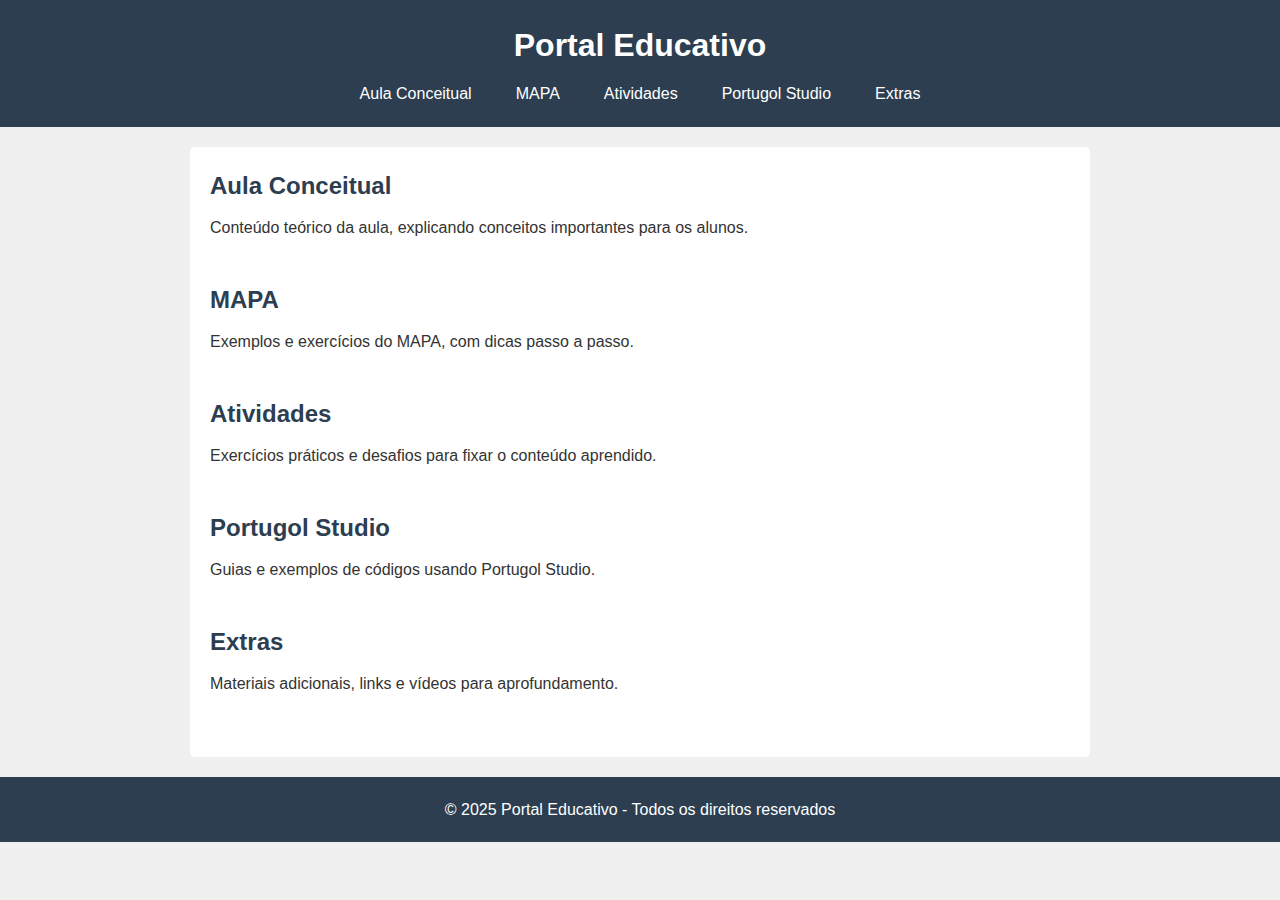
<file: index.html>
<!DOCTYPE html>
<html lang="pt-BR">
<head>
    <meta charset="UTF-8">
    <meta name="viewport" content="width=device-width, initial-scale=1.0">
    <title>Portal Educativo</title>
    <link rel="stylesheet" href="style.css">
</head>
<body>
    <header>
        <h1>Portal Educativo</h1>
        <nav>
            <ul class="menu">
                <li><a href="#aula">Aula Conceitual</a></li>
                <li><a href="#mapa">MAPA</a></li>
                <li><a href="#atividades">Atividades</a></li>
                <li><a href="#portugol">Portugol Studio</a></li>
                <li><a href="#extras">Extras</a></li>
            </ul>
        </nav>
    </header>

    <main>
        <section id="aula">
            <h2>Aula Conceitual</h2>
            <p>Conteúdo teórico da aula, explicando conceitos importantes para os alunos.</p>
        </section>

        <section id="mapa">
            <h2>MAPA</h2>
            <p>Exemplos e exercícios do MAPA, com dicas passo a passo.</p>
        </section>

        <section id="atividades">
            <h2>Atividades</h2>
            <p>Exercícios práticos e desafios para fixar o conteúdo aprendido.</p>
        </section>

        <section id="portugol">
            <h2>Portugol Studio</h2>
            <p>Guias e exemplos de códigos usando Portugol Studio.</p>
        </section>

        <section id="extras">
            <h2>Extras</h2>
            <p>Materiais adicionais, links e vídeos para aprofundamento.</p>
        </section>
    </main>

    <footer>
        <p>© 2025 Portal Educativo - Todos os direitos reservados</p>
    </footer>

    <script src="script.js"></script>
</body>
</html>
</file>
<file: style.css>
/* Reset básico */
* {
    margin: 0;
    padding: 0;
    box-sizing: border-box;
}

body {
    font-family: Arial, sans-serif;
    line-height: 1.6;
    background-color: #f0f0f0;
    color: #333;
}

header {
    background-color: #2c3e50;
    color: #fff;
    padding: 20px 10px;
    text-align: center;
}

header h1 {
    margin-bottom: 10px;
}

nav ul.menu {
    list-style: none;
    display: flex;
    justify-content: center;
    gap: 20px;
}

nav ul.menu li a {
    color: #fff;
    text-decoration: none;
    padding: 8px 12px;
    transition: background 0.3s;
}

nav ul.menu li a:hover {
    background-color: #34495e;
    border-radius: 5px;
}

main {
    padding: 20px;
    max-width: 900px;
    margin: auto;
    background-color: #fff;
    margin-top: 20px;
    border-radius: 5px;
}

section {
    margin-bottom: 40px;
}

section h2 {
    color: #2c3e50;
    margin-bottom: 10px;
}

footer {
    text-align: center;
    padding: 20px;
    background-color: #2c3e50;
    color: #fff;
    margin-top: 20px;
}
</file>
